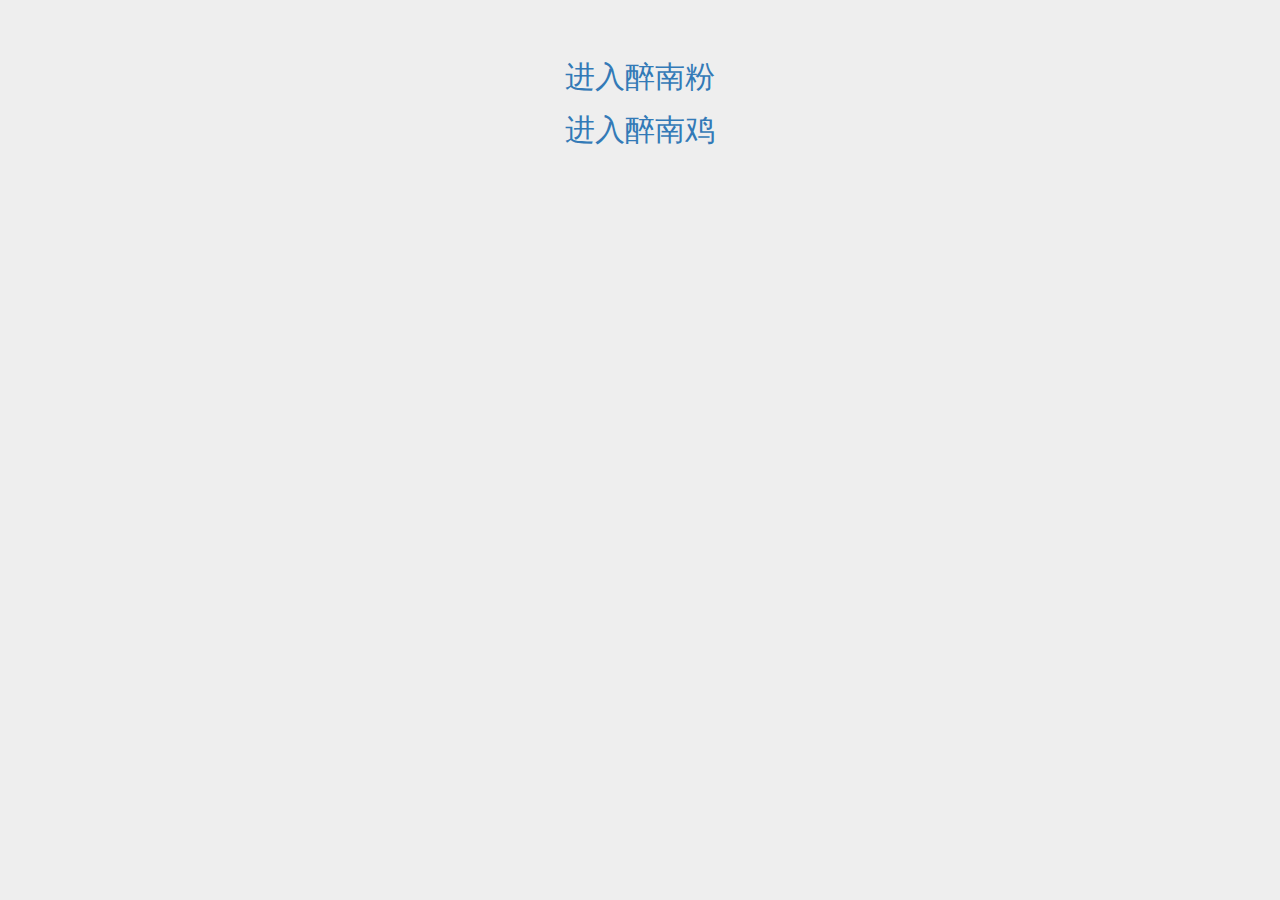
<file: index.html>
<!DOCTYPE html>
<html lang="en">
  <head>
    <meta charset="utf-8">
    <meta name="viewport" content="width=device-width, initial-scale=1">
    <meta name="description" content="">
    <meta name="author" content="">
    <title>深圳醉南粉餐饮管理有限公司</title>
  	<link rel="stylesheet" href="resource/css/bootstrap.min.css" type="text/css" />
  	<link rel="stylesheet" href="resource/css/signin.css" type="text/css" />
  </head>
  <body>
      <h2 style="text-align:center"><a href="/index.php?shop_id=1">进入醉南粉</a></h2>


      <h2 style="text-align:center"><a href="/index.php?shop_id=2">进入醉南鸡</a></h2>

	</body>
</html>
</file>
<file: resource/css/signin.css>
body {
  padding-top: 40px;
  padding-bottom: 40px;
  background-color: #eee;
}

.form-signin {
  max-width: 330px;
  padding: 15px;
  margin: 0 auto;
}
.form-signin .form-signin-heading,
.form-signin .checkbox {
  margin-bottom: 10px;
}
.form-signin .checkbox {
  font-weight: normal;
}
.form-signin .form-control {
  position: relative;
  height: auto;
  -webkit-box-sizing: border-box;
     -moz-box-sizing: border-box;
          box-sizing: border-box;
  padding: 10px;
  font-size: 16px;
}
.form-signin .form-control:focus {
  z-index: 2;
}
.form-signin input[type="email"] {
  margin-bottom: -1px;
  border-bottom-right-radius: 0;
  border-bottom-left-radius: 0;
}
.form-signin input[type="password"] {
  margin-bottom: 10px;
  border-top-left-radius: 0;
  border-top-right-radius: 0;
}
</file>
